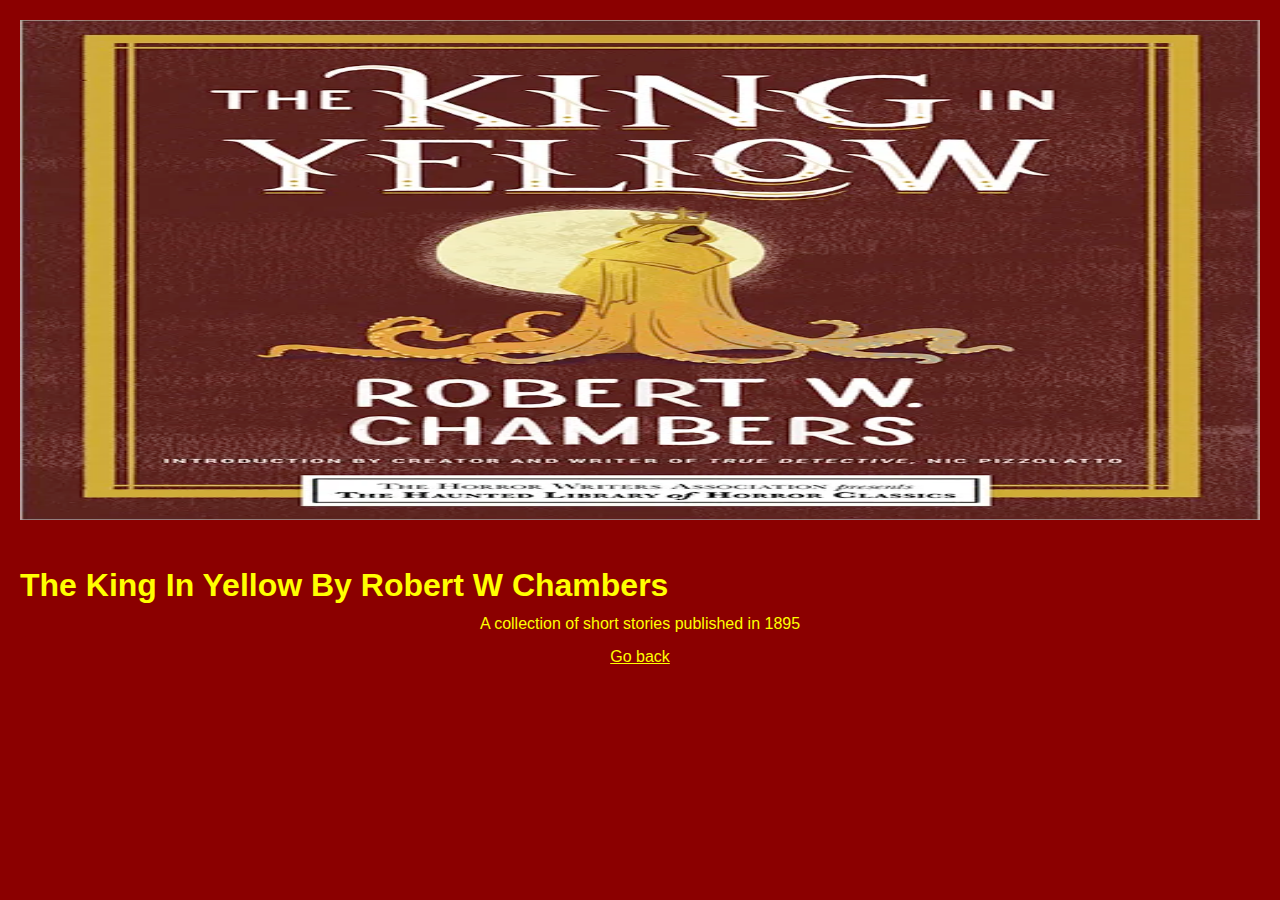
<file: item1.html>
<!DOCTYPE html>
<html lang="en">
<head>
    <meta charset="UTF-8">
    <meta name="viewport" content="width=device-width, initial-scale=1.0">
    <title>Item 1 info</title>
    <link rel="stylesheet" href="styles.css">
</head>
<body>
    <section class="yellowking">
        <img class="hero" src="yellowking.png" alt="The king in yellow cover" height="50" width="50">
        <h1>The King In Yellow By Robert W Chambers</h1>
        <header>
            <p>A collection of short stories published in 1895</p>
            <button><a href="index.html">Go back</a></button>
        </header>
    </section>
</body>
</html>
</file>
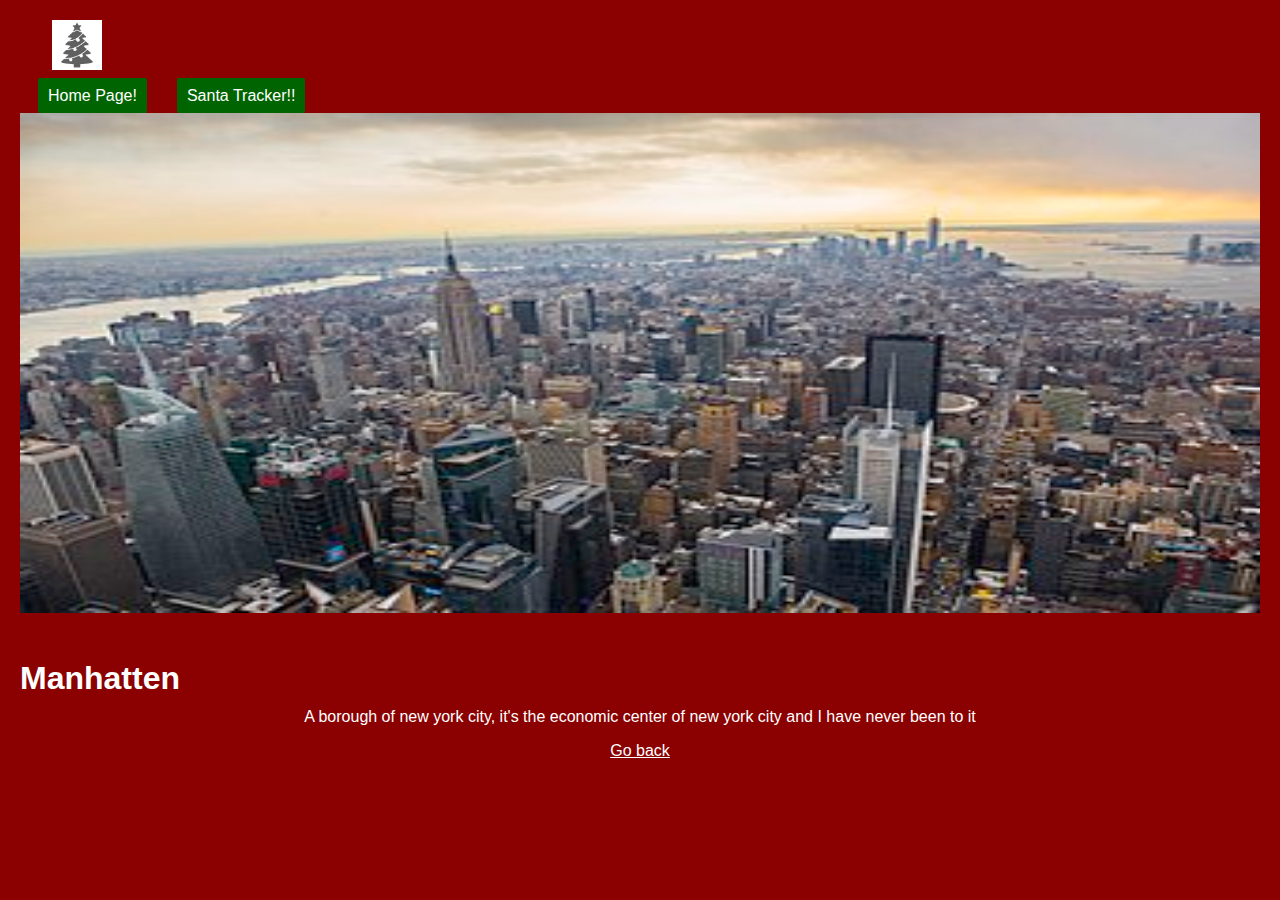
<file: item4.html>
<!DOCTYPE html>
<html lang="en">
<head>
    <meta charset="UTF-8">
    <meta name="viewport" content="width=device-width, initial-scale=1.0">
    <title>Item 1 info</title>
    <link rel="stylesheet" href="styles.css">
</head>
<body>
       <div class="nav-container">
   <nav>
        <img class="logo" src="treelogo.png" alt="Christmas tree" width="50">
        <ul class="nav-menu">
           <li><a href="index.html">Home Page!</a></li>
           <li><a href="https://santatracker.google.com/" target="_blank">Santa Tracker!!</a></li>
        </ul>
    </nav>
    </div>
    <section class="">
        <img class="hero" src="Manhatten.png" alt="Manhatten" height="50" width="50">
        <h1>Manhatten</h1>
        <header>
            <p>A borough of new york city, it's the economic center of new york city and I have never been to it</p>
            <button><a href="index.html">Go back</a></button>
        </header>
    </section>
</body>
</html>
</file>
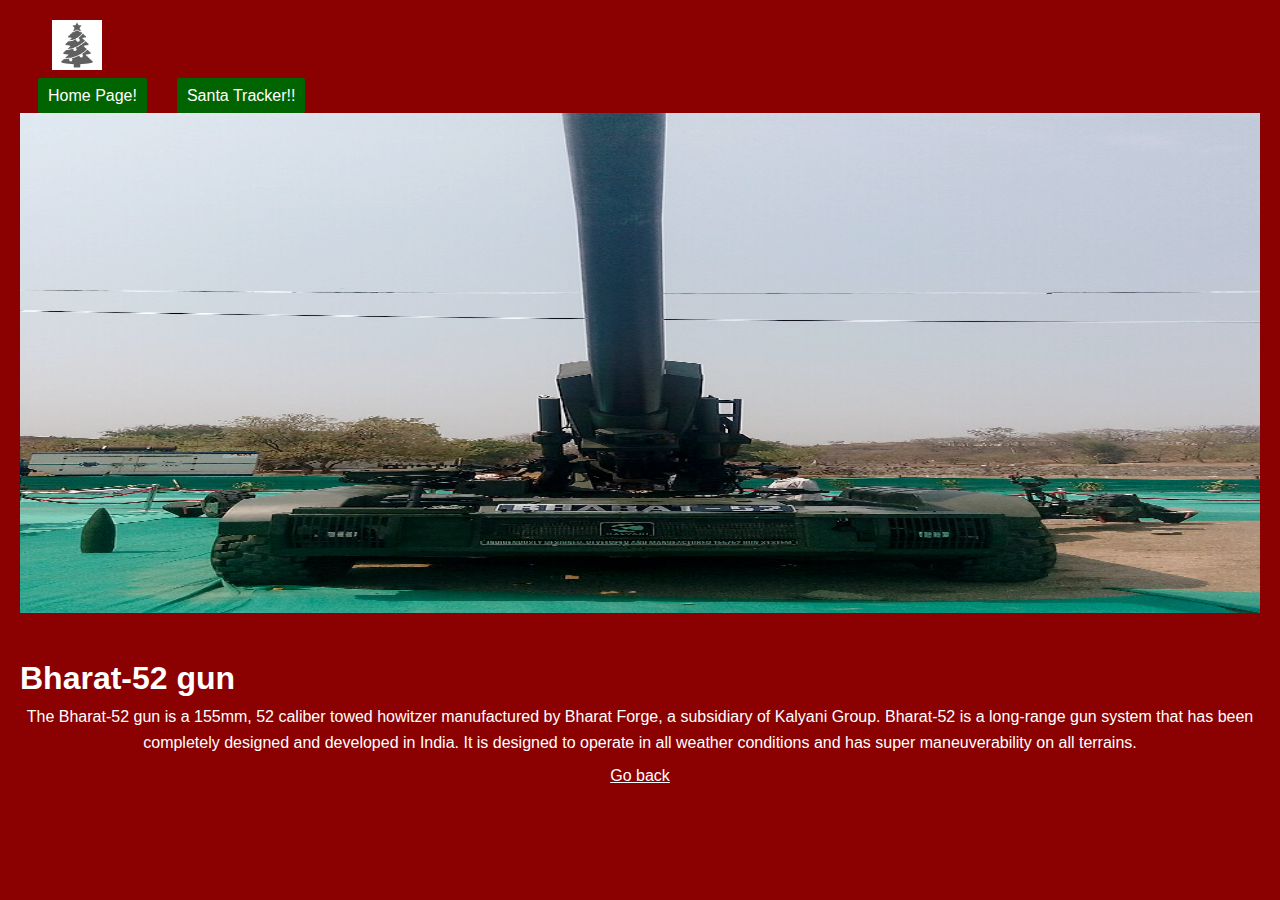
<file: item6.html>
<!DOCTYPE html>
<html lang="en">
<head>
    <meta charset="UTF-8">
    <meta name="viewport" content="width=device-width, initial-scale=1.0">
    <title>Item 1 info</title>
    <link rel="stylesheet" href="styles.css">
</head>
<body>
       <div class="nav-container">
   <nav>
        <img class="logo" src="treelogo.png" alt="Christmas tree" width="50">
        <ul class="nav-menu">
           <li><a href="index.html">Home Page!</a></li>
           <li><a href="https://santatracker.google.com/" target="_blank">Santa Tracker!!</a></li>
        </ul>
    </nav>
    </div>
    <section class="">
        <img class="hero" src="Bharat.png" alt="Bharat-52 gun" height="50" width="50">
        <h1>Bharat-52 gun</h1>
        <header>
            <p>The Bharat-52 gun is a 155mm, 52 caliber towed howitzer manufactured by Bharat Forge, a subsidiary of Kalyani Group. Bharat-52 is a long-range gun system that has been completely designed and developed in India. It is designed to operate in all weather conditions and has super maneuverability on all terrains.</p>
            <button><a href="index.html">Go back</a></button>
        </header>
    </section>
</body>
</html>
</file>
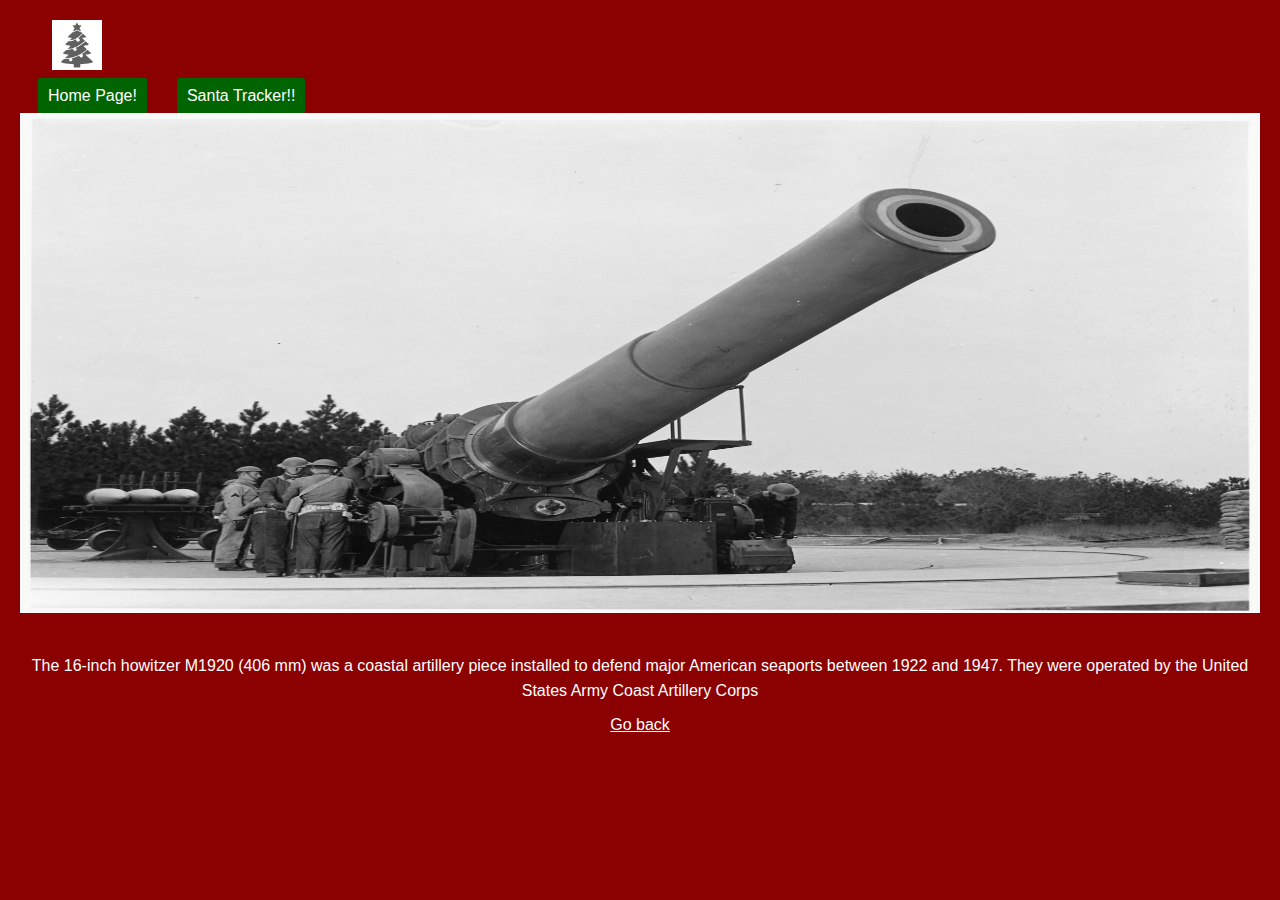
<file: item7.html>
<!DOCTYPE html>
<html lang="en">
<head>
    <meta charset="UTF-8">
    <meta name="viewport" content="width=device-width, initial-scale=1.0">
    <title>Item 1 info</title>
    <link rel="stylesheet" href="styles.css">
</head>
<body>
       <div class="nav-container">
   <nav>
        <img class="logo" src="treelogo.png" alt="Christmas tree" width="50">
        <ul class="nav-menu">
           <li><a href="index.html">Home Page!</a></li>
           <li><a href="https://santatracker.google.com/" target="_blank">Santa Tracker!!</a></li>
        </ul>
    </nav>
    </div>
    <section class="">
        <img class="hero" src="16.png" alt="16 inch howitzer" height="50" width="50">
        <h1></h1>
        <header>
            <p>The 16-inch howitzer M1920 (406 mm) was a coastal artillery piece installed to defend major American seaports between 1922 and 1947. They were operated by the United States Army Coast Artillery Corps</p>
            <button><a href="index.html">Go back</a></button>
        </header>
    </section>
</body>
</html>
</file>
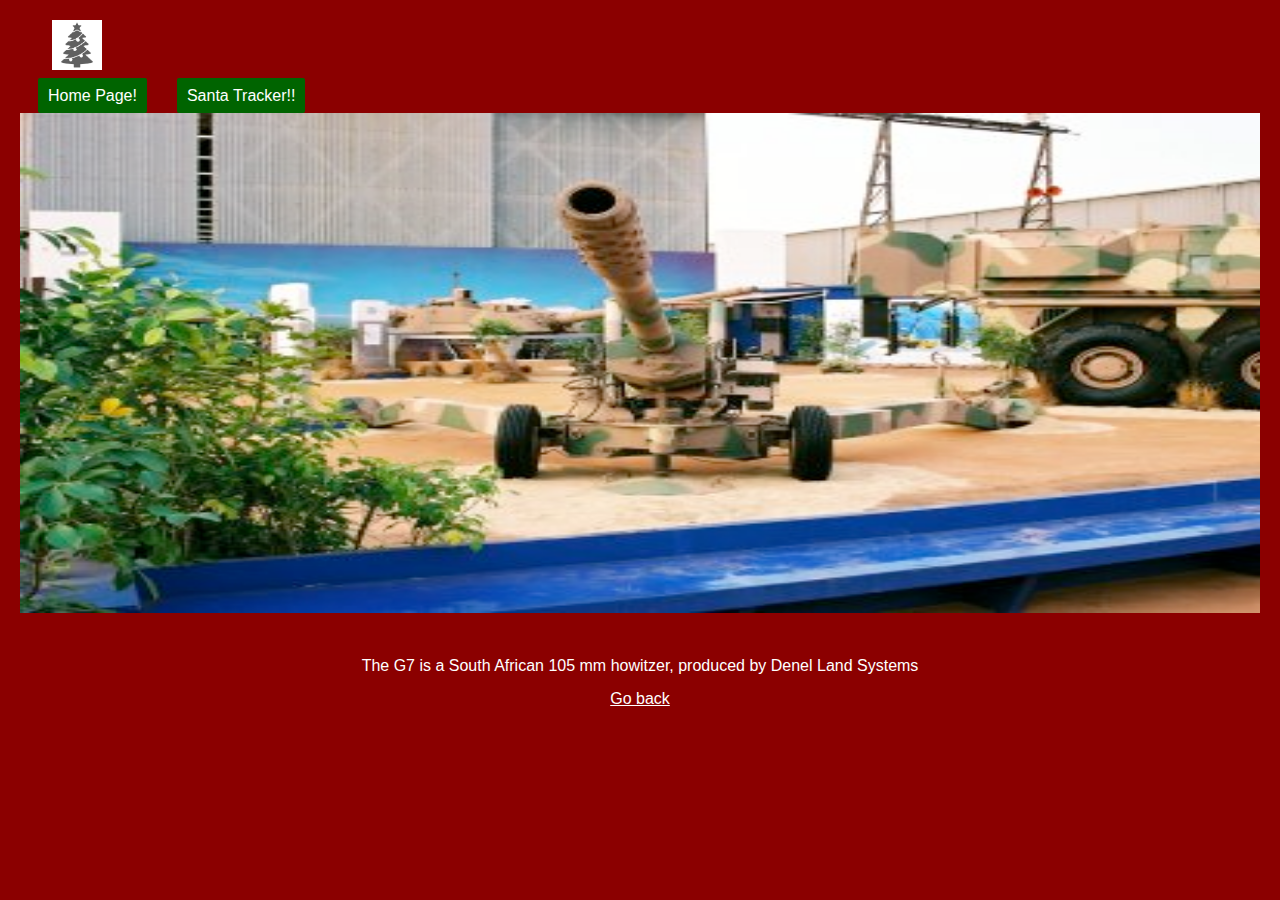
<file: item9.html>
<!DOCTYPE html>
<html lang="en">
<head>
    <meta charset="UTF-8">
    <meta name="viewport" content="width=device-width, initial-scale=1.0">
    <title>Item 1 info</title>
    <link rel="stylesheet" href="styles.css">
</head>
<body>
       <div class="nav-container">
   <nav>
        <img class="logo" src="treelogo.png" alt="Christmas tree" width="50">
        <ul class="nav-menu">
           <li><a href="index.html">Home Page!</a></li>
           <li><a href="https://santatracker.google.com/" target="_blank">Santa Tracker!!</a></li>
        </ul>
    </nav>
    </div>
    <section class="">
        <img class="hero" src="G7.png" alt="G7" height="50" width="50">
        <h1></h1>
        <header>
            <p>The G7 is a South African 105 mm howitzer, produced by Denel Land Systems </p>
            <button><a href="index.html">Go back</a></button>
        </header>
    </section>
</body>
</html>
</file>
<file: styles.css>
* {
    margin: 0;
    padding: 0;
    box-sizing: border-box;
}

body {
    font-family: 'Segoe UI', Tahoma, Geneva, Verdana, sans-serif;
    background: darkred;
    min-height: 100vh;
    padding: 20px;
    line-height: 1.6;
}


header {
    text-align: center;
    color: white;
    margin-bottom: 40px;
}

header h1 {
    font-size: 2.5rem;
    margin-bottom: 10px;
    text-shadow: 2px 2px 4px rgba(0, 0, 0, 0.3);
}

.subtitle {
    font-size: 1.1rem;
    opacity: 0.9;
}



.card-container {
    display: grid;
    grid-template-columns: 1fr; /* just for mobile: 1 column */
    gap: 20px;
    max-width: 1200px;
    margin: 0 auto;
    padding: 0 10px;
}

.card {
    background: darkgreen;
    border-radius: 12px;
    padding: 20px;
    box-shadow: 0 4px 6px rgba(0, 0, 0, 0.3);
    transition: all 0.3s ease;
}

.card:hover {
    transform: translateY(-8px);
    box-shadow: 0 12px 24px rgba(0, 0, 0, 0.5);
   
}

.card img {
    width: 100%;
    height: 250px;
    object-fit: cover;
  
    border-radius: 8px 8px 0 0;
    margin-bottom: 15px;
}

.card h3 {
    color: white;
    font-size: 1.5rem;
    margin-bottom: 10px;
}

.card p {
    color: white;
    margin-bottom: 20px;
    line-height: 1.6;
   
}

.card button {
    background: deeppink ;
    color: white;
    border: none;
    padding: 12px 24px;
    border-radius: 6px;
    font-size: 1rem;
    cursor: pointer;
    transition: all 0.3s ease;
    width: 100%; 
}
.card a {
    color: white;
}

.card button:hover {
    transform: translateY(-2);
    box-shadow: 0 4px 8px rgba(0, 0, 0, 0.3);
}

footer {
    text-align: center;
    color: white;
    margin-top: 40px;
    padding: 20px;
    opacity: 0.8;
}


@media (min-width: 768px) {
    .card-container {
        grid-template-columns: 1fr 1fr; 
        gap: 25px;
        padding: 0 20px;
    }
    header h1 {
        font-size: 3rem;
    }
    .card button {
        width: auto; 
        padding: 12px 32px;
    }
    .nav-menu { margin: 0 3px; padding: 5 px 10px;
    }


} 

@media (min-width: 1024px) {
    .card-container {
        grid-template-columns: 1fr 1fr 1fr;
        gap: 30px;
        padding: 0;
    }

    header h1 {
        font-size: 3.5rem;
    }
    .subtitle {
        font-size: 1.2rem;
    }
    .card img {
        height: 200px;
    }
.nav-menu {
    padding: 0;
}
}

.nav-menu {
    list-style: none;

}

.nav-menu a {
    text-decoration: none;
    color: white;
    background-color: #2c3e50;
    padding: 1rem;
}

.nav-menu {
    display: flex;
    justify-content: space-around;
    align-items: center;
    position: sticky;
}

.nav-menu li {
    margin: 0 15px;
}

.nav-menu a {
    padding: 5px 10px;
    display: block;
    border-radius: 2px;
    background-color: darkgreen;
    color: white;
}


.nav-container {
    display: flex;
    justify-content: space-between; 
    align-items: center;
    background-color: darkred;
}

.logo {
    color: white;
    font-size: 1.5rem;
    font-weight: bold;
    margin-left: 2rem;
}
.santa {
    align-content: center;
    background-color: #FF0000;
    color: salmon;
    margin: 10px 10px;

}
.hero {
    position: relative;
    width: 100%;
    min-height: 500px;
    margin-bottom: 2rem;
    overflow:hidden;
}

.hero img {
    width: 100%;
    height: 100%;
    object-fit: cover;
    object-position:center;
}
button {
    background: darkred ;
    color: white;
    border: none;
    padding: 12px 24px;
    border-radius: 6px;
    font-size: 1rem;
    cursor: pointer;
    transition: all 0.3s ease;
    width: 100%; 
}
h1 {
    color: white;
}
p {
    color: white;
}
a {
    color: white;
}
.yellowking h1{
color: yellow;
}
.yellowking p{
    color: yellow;
}
.yellowking a{
color: yellow;
}
</file>
